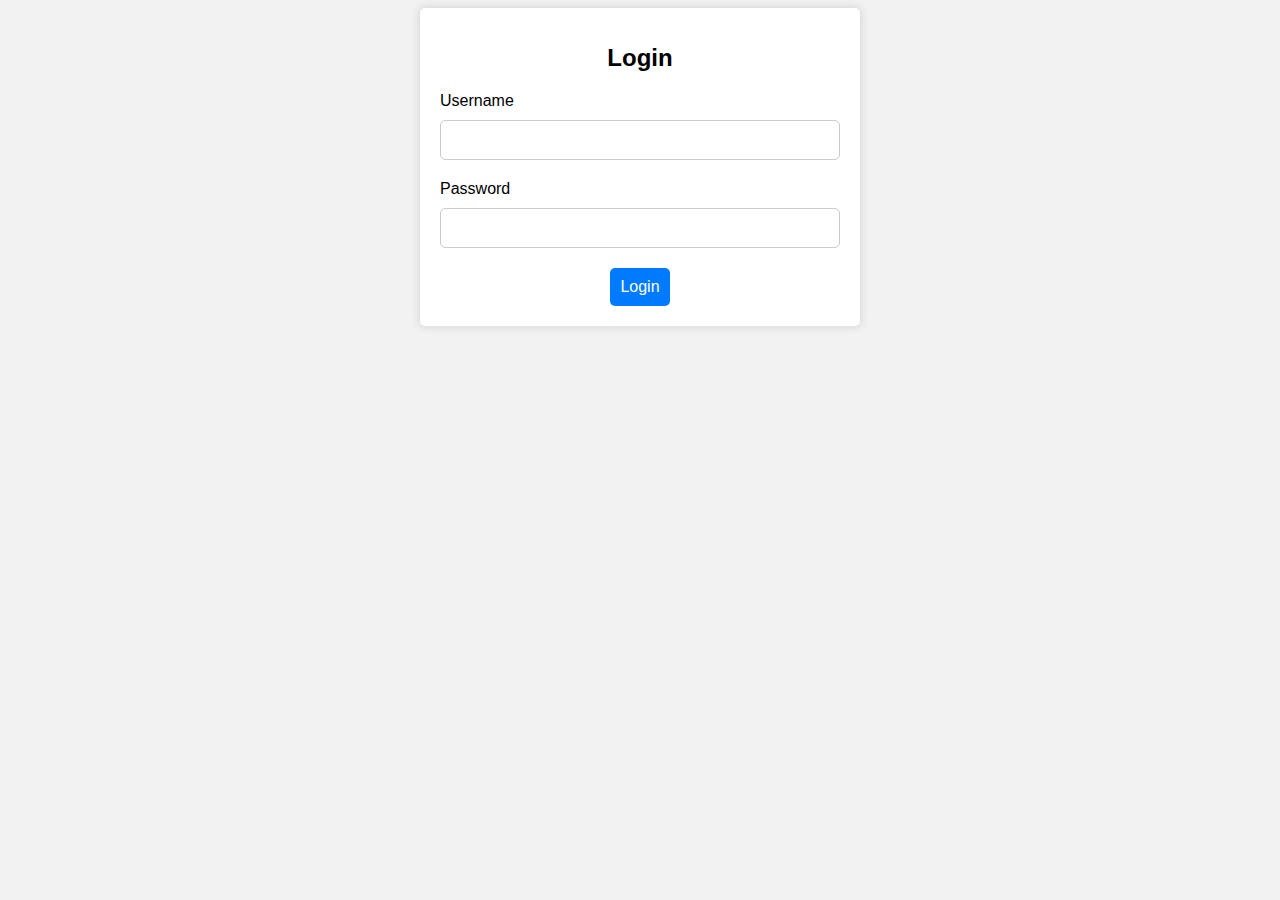
<file: index.html>
<!DOCTYPE html>
<html>
<head>
  <title>Login Page</title>
  <link rel="stylesheet" type="text/css" href="style.css">
</head>
<body>
  <div class="container">
    <form action="" method="post" id="login-form">
      <h1>Login</h1>
      <div class="form-group">
        <label for="username">Username</label>
        <input type="text" id="username" name="username" required>
      </div>
      <div class="form-group">
        <label for="password">Password</label>
        <input type="password" id="password" name="password" required>
      </div>
      <button type="submit" id="login-btn">Login</button>
    </form>
  </div>
  <script src="index.js"></script>
</body>
</html>
</file>
<file: style.css>
body {
    background-color: #f2f2f2;
    font-family: Arial, sans-serif;
  }
  
  .container {
    width: 400px;
    margin: 0 auto;
    padding: 20px;
    background-color: #fff;
    border-radius: 5px;
    box-shadow: 0px 0px 10px #ccc;
  }
  
  form {
    display: flex;
    flex-direction: column;
    align-items: center;
  }
  
  form h1 {
    font-size: 24px;
    margin-bottom: 20px;
  }
  
  .form-group {
    display: flex;
    flex-direction: column;
    width: 100%;
    margin-bottom: 20px;
  }
  
  .form-group label {
    margin-bottom: 10px;
  }
  
  .form-group input {
    padding: 10px;
    border: 1px solid #ccc;
    border-radius: 5px;
    font-size: 16px;
  }
  
  #login-btn {
    padding: 10px;
    background-color: #007bff;
    color: #fff;
    border: none;
    border-radius: 5px;
    font-size: 16px;
    cursor: pointer;
  }
  
  #login-btn:hover {
    background-color: #0069d9;
  }
</file>
